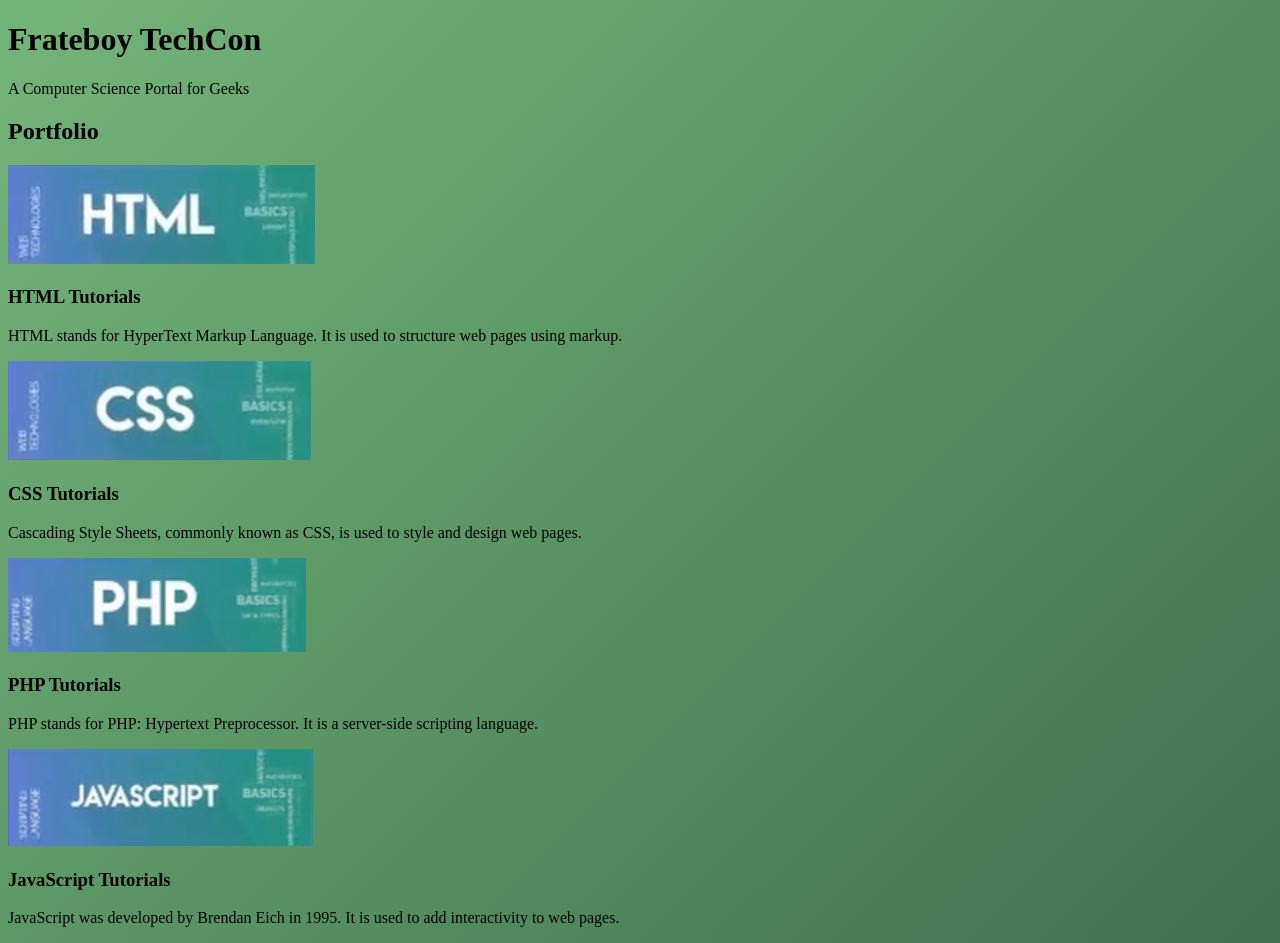
<file: index.html>
<!DOCTYPE html>
<html lang="en">
<head>
  <meta charset="UTF-8">
  <meta name="viewport" content="width=device-width, initial-scale=1.0">

  <title>Frateboy TechCon | Portfolio</title>

  <link rel="stylesheet" href="portfolio.css">
</head>

<body>

  <header class="header">
    <h1>Frateboy TechCon</h1>
    <p>A Computer Science Portal for Geeks</p>
  </header>

  <main>
    <section class="portfolio-section" aria-labelledby="portfolio-title">
      <h2 id="portfolio-title">Portfolio</h2>

      <div class="portfolio">

        <article class="portfolio-card">
          <img
            src="images/html.png"
            alt="HTML logo"
          >

          <h3>HTML Tutorials</h3>

          <p>
            HTML stands for HyperText Markup Language.
            It is used to structure web pages using markup.
          </p>
        </article>

        <article class="portfolio-card">
          <img
            src="images/css.png"
            alt="CSS logo"
          >

          <h3>CSS Tutorials</h3>

          <p>
            Cascading Style Sheets, commonly known as CSS,
            is used to style and design web pages.
          </p>
        </article>

        <article class="portfolio-card">
          <img
            src="images/php.png"
            alt="PHP logo"
          >

          <h3>PHP Tutorials</h3>

          <p>
            PHP stands for PHP: Hypertext Preprocessor.
            It is a server-side scripting language.
          </p>
        </article>

        <article class="portfolio-card">
          <img
            src="images/java.png"
            alt="JavaScript logo"
          >

          <h3>JavaScript Tutorials</h3>

          <p>
            JavaScript was developed by Brendan Eich in 1995.
            It is used to add interactivity to web pages.
          </p>
        </article>

      </div>
    </section>
  </main>

</body>
</html>
</file>
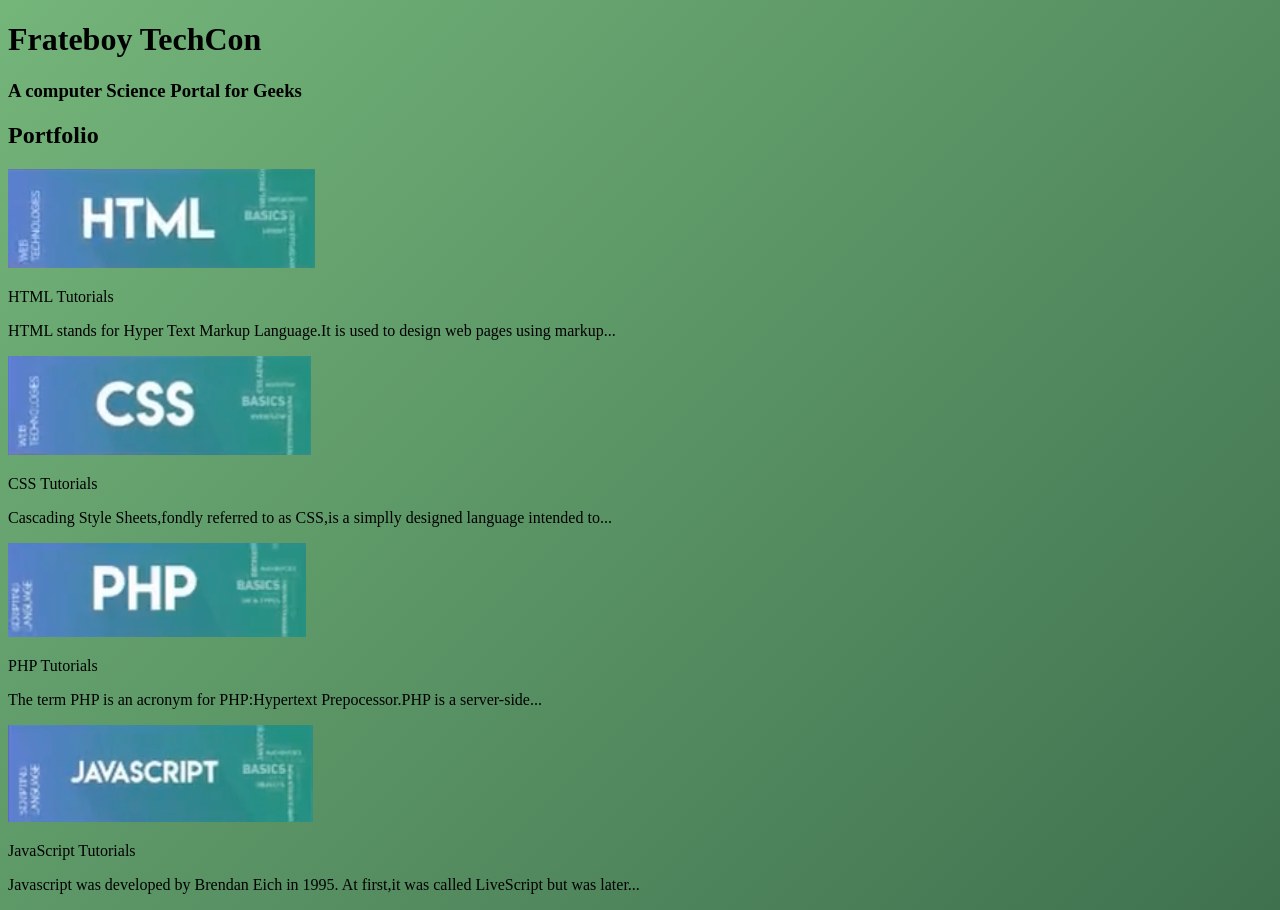
<file: personal porfolio.html>
<!DOCTYPE html>

<html lang="fr">
  <head>
    <meta  charset="UTF-8">
    <title>Form</title>
    <link href="portfolio.css" rel="stylesheet">
  </head>
<body>
    <div class="header">  
        <h1>Frateboy TechCon</h1>
        <h3>A computer Science Portal for Geeks </h3>
    </div>  
    <h2>Portfolio</h2>
    <div class="portfolio">
        
        <div class="html">
            <img src="html.png">
            <p class="p-color">HTML Tutorials</p>
            <p>HTML stands for Hyper Text Markup Language.It is used to design web pages using markup...</p>
        </div>
        <div class="html">
            <img src="css.png">
            <p class="p-color">CSS Tutorials</p>
            <p>Cascading Style Sheets,fondly referred to as CSS,is a simplly designed language intended to...</p>
        </div>
       <div class="html">
            <img src="php.png">
            <p class="p-color">PHP Tutorials</p>
            <p>The term PHP is an acronym for PHP:Hypertext Prepocessor.PHP is a server-side...</p>
        </div>
        <div class="html">
            <img src="java.png">
            <p class="p-color">JavaScript Tutorials</p>
            <p>Javascript was developed by Brendan Eich in 1995. At first,it was called LiveScript but was later...</p>
        </div>
    </div>
</body>
</file>
<file: portfolio.css>
/* --------------------------------------------------
   1. Dynamic Gradient Background Animation
-------------------------------------------------- */
@keyframes gradientBg {
  0% { background-position: 0% 50%; }
  50% { background-position: 100% 50%; }
  100% { background-position: 0% 50%; }
}

body {
  background: linear-gradient(-45deg, #44835e, #9bd1b2, #2d5a40, #74b57a);
  background-size: 400% 400%;
  animation: gradientBg 12s ease infinite;
}

/* --------------------------------------------------
   2. Card Entrance Animation (Staggered Load)
-------------------------------------------------- */
@keyframes fadeInUp {
  from {
    opacity: 0;
    transform: translateY(30px) scale(0.95);
  }
  to {
    opacity: 1;
    transform: translateY(0) scale(1);
  }
}

.card {
  animation: fadeInUp 0.6s cubic-bezier(0.16, 1, 0.3, 1) forwards;
  will-change: transform, opacity;
}

/* Delay individual cards for a staggered reveal */
.card:nth-child(1) { animation-delay: 0.1s; }
.card:nth-child(2) { animation-delay: 0.2s; }
.card:nth-child(3) { animation-delay: 0.3s; }
.card:nth-child(4) { animation-delay: 0.4s; }

/* --------------------------------------------------
   3. Advanced Card Hover & Image Zoom
-------------------------------------------------- */
.card {
  transition: transform 0.4s cubic-bezier(0.34, 1.56, 0.64, 1), 
              box-shadow 0.4s ease, 
              border-color 0.4s ease;
}

.card:hover {
  transform: translateY(-10px) rotate(0.5deg); /* Subtle lift with slight angle */
  box-shadow: 0 20px 30px rgba(0, 0, 0, 0.25);
  border-color: rgba(255, 255, 255, 0.6);
}

.card img {
  transition: transform 0.5s cubic-bezier(0.25, 1, 0.5, 1);
}

.card:hover img {
  transform: scale(1.1) rotate(-1deg); /* Smooth inner zoom */
}

/* --------------------------------------------------
   4. Animated Badge / Tag Pulse
-------------------------------------------------- */
@keyframes pulseGlow {
  0% { box-shadow: 0 0 0 0 rgba(255, 255, 255, 0.4); }
  70% { box-shadow: 0 0 0 8px rgba(255, 255, 255, 0); }
  100% { box-shadow: 0 0 0 0 rgba(255, 255, 255, 0); }
}

.card-badge {
  display: inline-block;
  padding: 4px 10px;
  background-color: #ffffff;
  color: #0d3d11;
  font-weight: bold;
  border-radius: 20px;
  font-size: 0.75rem;
  animation: pulseGlow 2s infinite;
}
</file>
